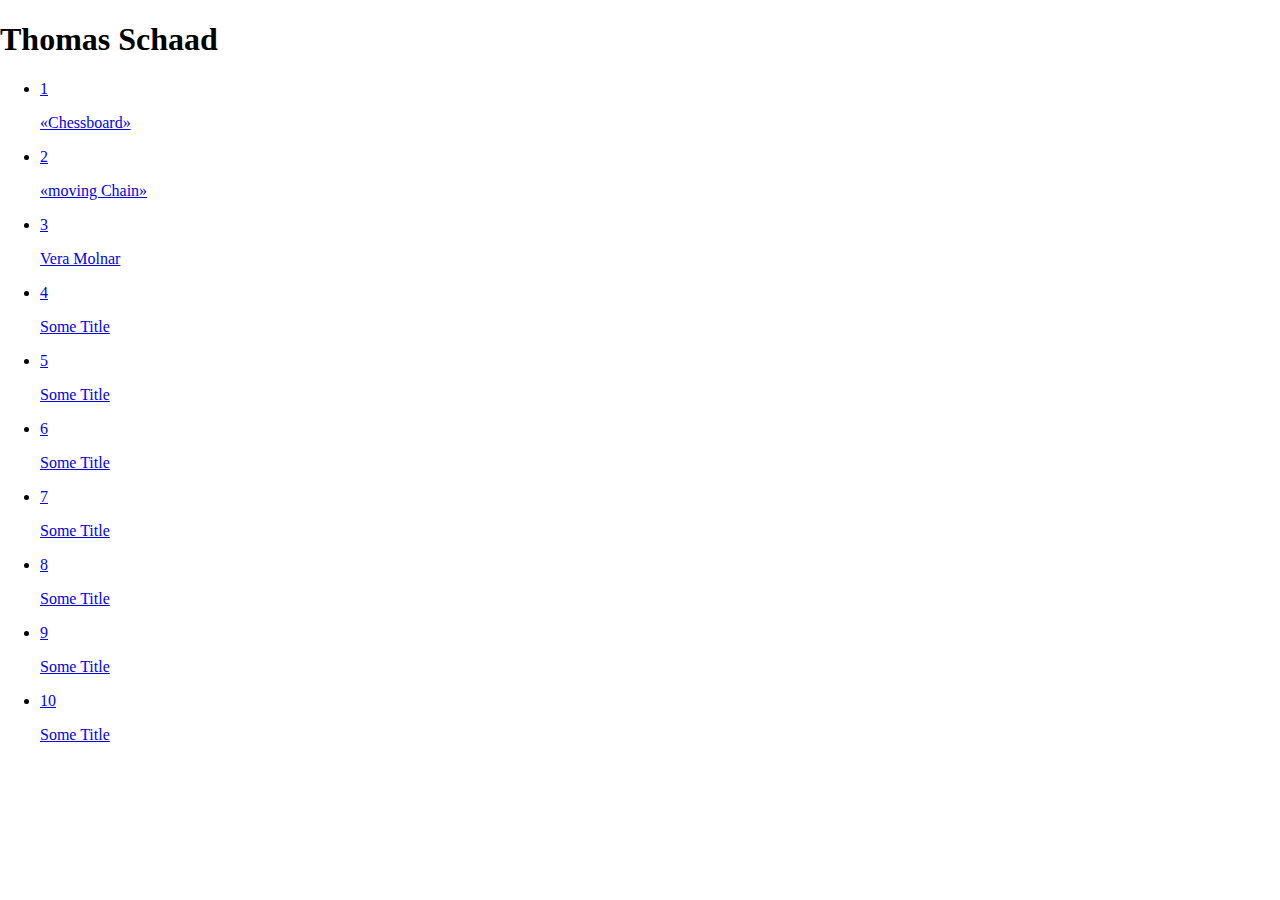
<file: index.html>
<!DOCTYPE html>
<html lang="en">

<head>
    <meta charset="UTF-8">
    <meta http-equiv="X-UA-Compatible" content="IE=edge">
    <meta name="viewport" content="width=device-width, initial-scale=1.0">
    <title>Prozess Example Page</title>
    <link rel="stylesheet" href="style.css">
</head>

<body>

    <main>
        <h1>Thomas Schaad</h1>
        <ul class="process">
            <li><a href="blank_exercise.html">1 <p>«Chessboard»</p></a></li>
            <li><a href="blank_exercise 2.html">2 <p>«moving Chain»</p></a></li>
            <li><a href="molnar.html">3 <p>Vera Molnar</p></a></li>
            <li><a href="day4.html">4 <p>Some Title</p></a></li>
            <li><a href="day5.html">5 <p>Some Title</p></a></li>
            <li> <a href="day6.html">6 <p>Some Title</p></a></li>
            <li><a href="day7.html">7 <p>Some Title</p></a></li>
            <li><a href="day8.html">8 <p>Some Title</p></a></li>
            <li><a href="day9.html">9 <p>Some Title</p></a></li>
            <li><a href="day10.html">10 <p>Some Title</p></a></li>


        </ul>

    </main>



</body>

</html>
</file>
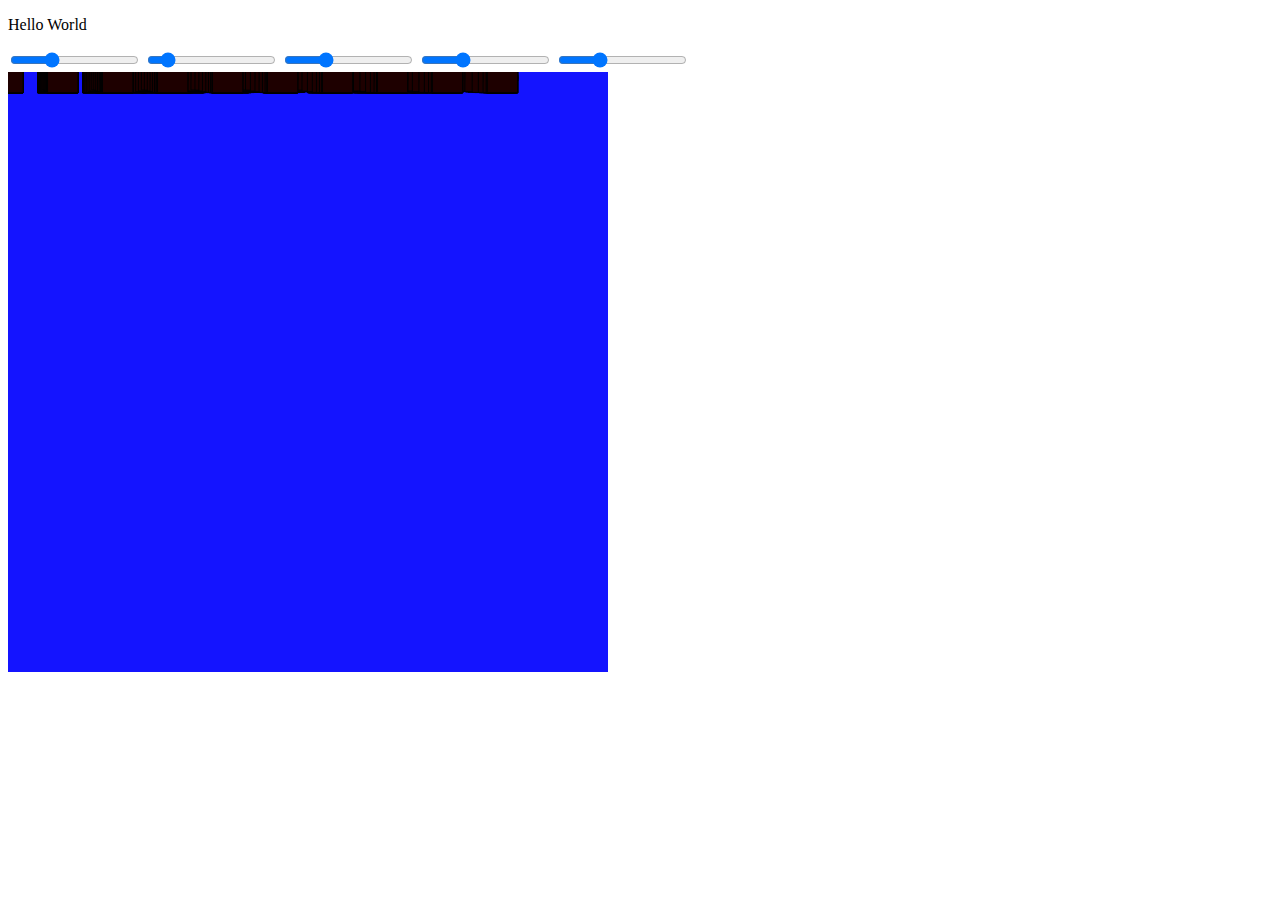
<file: blank_exercise 2/index.html>
<!DOCTYPE html>
<html lang="en">
<head>
  <meta charset="UTF-8">
  <meta http-equiv="X-UA-Compatible" content="IE=edge">
  <meta name="viewport" content="width=device-width, initial-scale=1.0">
  <title>Document</title>
  <script src="libraries/p5.min.js"></script>
  <link rel="stylesheet" href="style.css">
</head>
<body>
<p class=".blue-big-text">Hello World</p>
<input type="range" min="0" max="100" value="30" step="1" id="my-slider">
<input type="range" min="0" max="255" value="30" step="1" id="red-slider">
<input type="range" min="0" max="100" value="30" step="1" id="ellipse-slider">
<input type="range" min="0" max="100" value="30" step="1" id="my-slider">
<input type="range" min="0" max="100" value="30" step="1" id="my-slider">
<script src="sketch.js"></script>
</body>
</html>
</file>
<file: style.css>
html, body {
    margin: 0;
    padding: 0;
}

canvas {
    display: block
}
</file>
<file: blank_exercise 2/style.css>
.blue-big-text {
    color: blue;
    font-size: 25px;
}

.italic-red-medium{
    font-size: 1.5rem;
    color: rgb(255, 0, 255);
    color: red
    color: #ff00;
    color: rgba(255,0,255,0.5)
}
</file>
